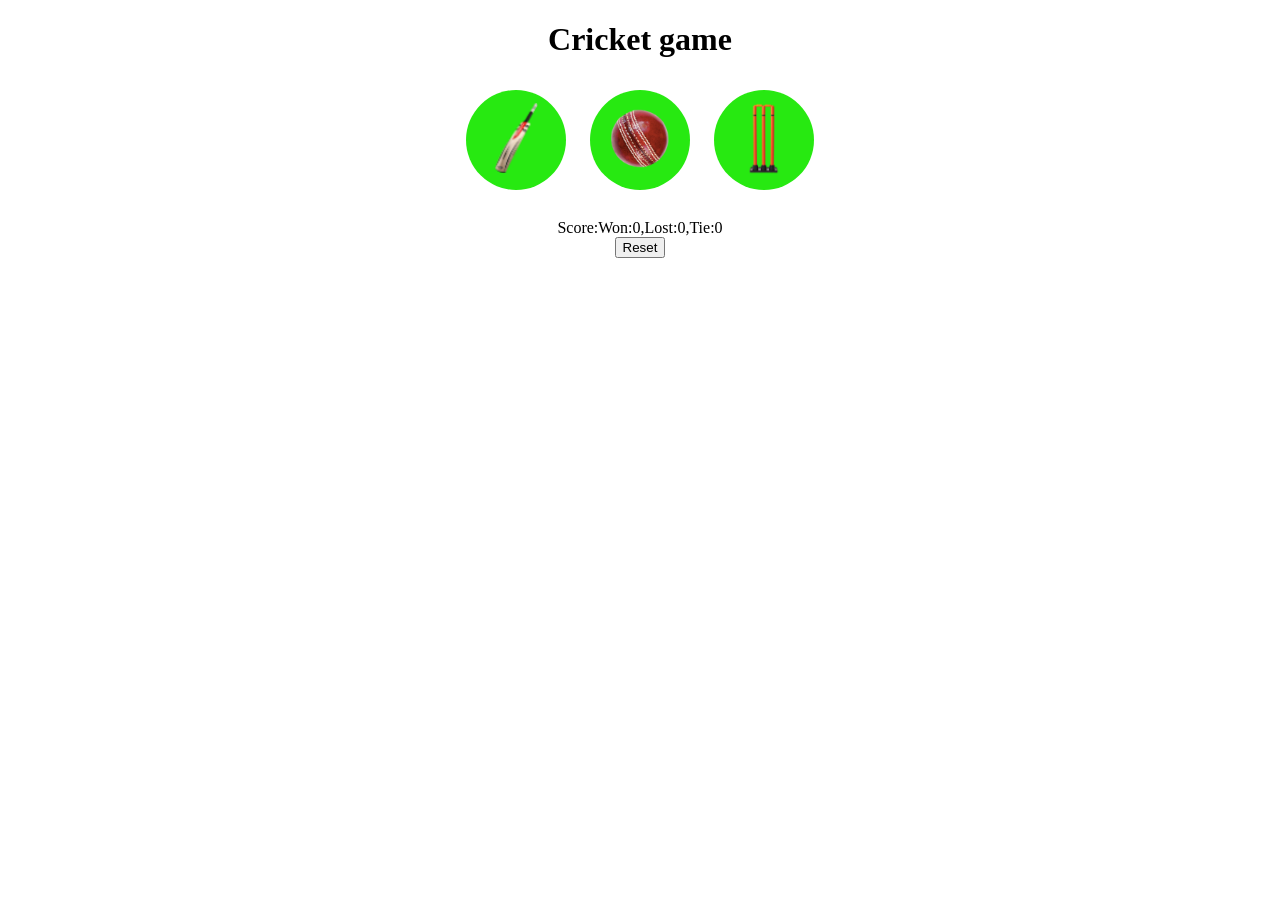
<file: index.html>
<!DOCTYPE html>
<html lang="en">
<head>
    <title>Cricket Game</title>
    <link rel="stylesheet" href="styles.css">
 </head>
<body>
    <h1>Cricket game</h1>
    <button class="choiceButton" onclick="
    let computerChoice=generateComputerChoice();
    let resMsg=getRes('Bat',computerChoice); 
    showRes('Bat',computerChoice,resMsg);
    "><img src="images/bat.png" alt="Bat image" class="choiceImage"></button>
    <button class="choiceButton" onclick="
    computerChoice=generateComputerChoice();
    resMsg=getRes('Ball',computerChoice);
    showRes('Ball',computerChoice,resMsg);
    "><img src="images/ball.png" alt="Ball image" class="choiceImage"></button>
    <button class="choiceButton" onclick="
    computerChoice=generateComputerChoice();
    resMsg=getRes('Stump',computerChoice); 
    showRes('Stump',computerChoice,resMsg);
    "><img src="images/stump.png" alt="Stump image" class="choiceImage"></button>
    <h3 id="userMove"></h3>
    <h3 id="computerMove"></h3>
    <h3 id="res"></h3>
    <div id="score"></div>
    <button onclick="localStorage.clear()
    resetScore();
    ">Reset</button>
<script>
    let scoreStr=localStorage.getItem("Score");
    let score;
    resetScore(scoreStr);
    function resetScore(scoreStr) {
    score=scoreStr ? JSON.parse(scoreStr): {
        win:0,
        lost:0,
        tie:0,
    };
    score.displayScore=function() {
            return `Score:Won:${score.win},Lost:${score.lost},Tie:${score.tie}`;
    };
    showRes();
    }
    function generateComputerChoice() {
        let randomNumber=Math.random()*3;
        if(randomNumber>0 && randomNumber<=1) {
           return 'Bat';
        }
        else if(randomNumber>1 && randomNumber<=2) {
           return 'Ball';
        }
        else {
           return 'Stump';
        }
    }
    function getRes(userMove,computerMove) {
        if(userMove==='Bat') {
            if(computerMove=='Ball') {
                score.win++;
                return 'User won';
            }
            else if(computerMove==='Bat') {
                score.tie++;
                return `It's a tie`;  
            }
            else if(computerMove==='Stump') {
                score.lost++;
                return 'Computer has won'; 
            }
        }
        else if(userMove==='Ball') {
            if(computerMove=='Ball') {
                score.tie++;
                return `It's a tie`;
            }
            else if(computerMove==='Bat') {
                score.lost++;
                return 'Computer has won';    
            }
            else if(computerMove==='Stump') {
                score.win++;
                return 'User won';
            }
        }
        else {
            if(computerMove=='Ball') {
                score.lost++;
                return 'Computer has won';
            }
            else if(computerMove==='Bat') {
                score.win++;
                return 'User won';    
            }
            else if(computerMove==='Stump') {
                score.tie++;
                return `It's a tie`;
        }
    }
    } 
    function showRes(userMove,computerMove,res) {
        localStorage.setItem("Score",JSON.stringify(score));
        document.querySelector("#userMove").innerText=
        userMove ? `You have chosen ${userMove}`:'';
        document.querySelector("#computerMove").innerText=
        computerMove ? `Computer choice is ${computerMove}`:'';
        document.querySelector("#res").innerText=res || '';
        document.querySelector("#score").innerText=score.displayScore();
    }
</script>    
</body>
</html>
</file>
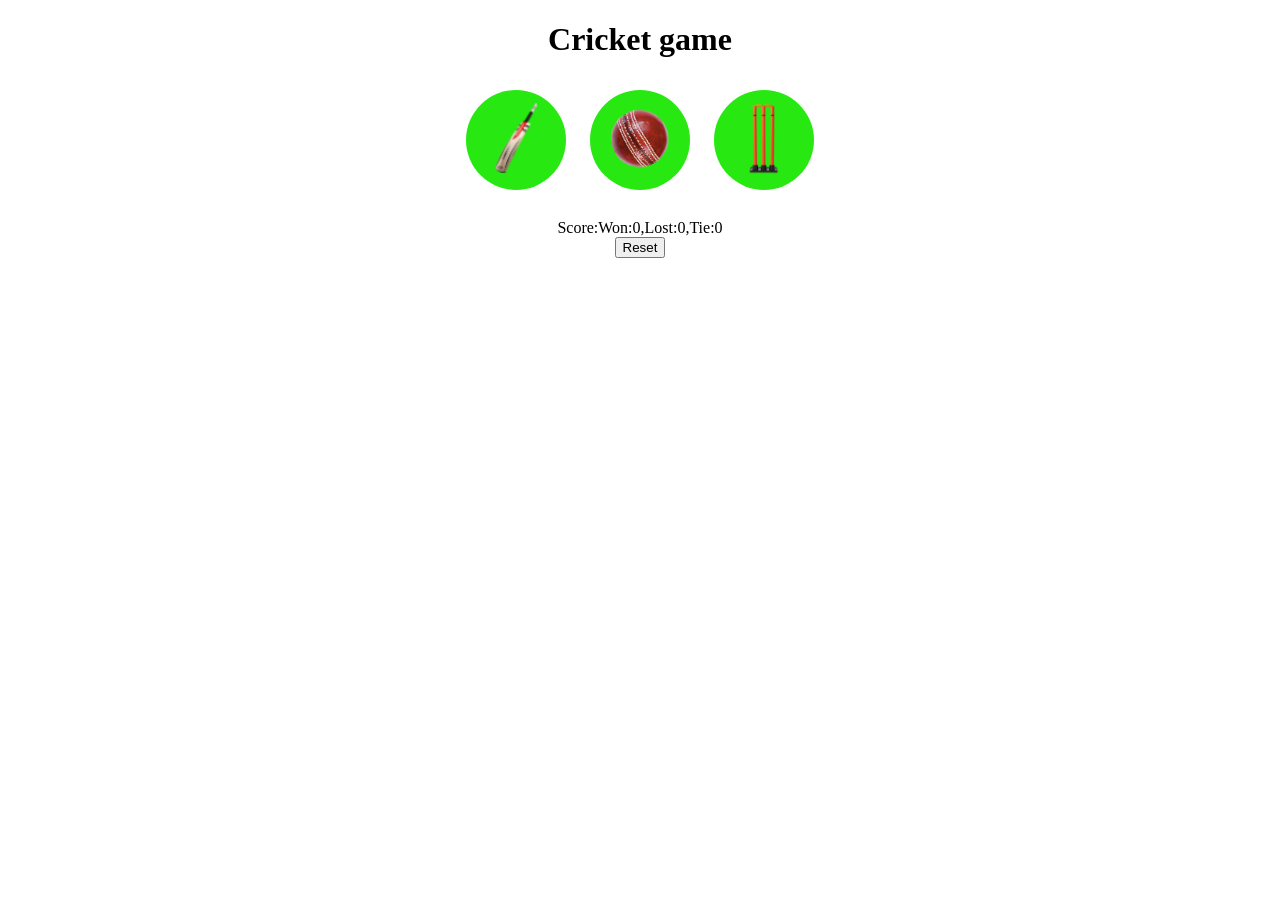
<file: Cricket Game project/cricket.html>
<!DOCTYPE html>
<html lang="en">
<head>
    <title>Document</title>
    <link rel="stylesheet" href="cricket.css">
 </head>
<body>
    <h1>Cricket game</h1>
    <button class="choiceButton" onclick="
    let computerChoice=generateComputerChoice();
    let resMsg=getRes('Bat',computerChoice); 
    showRes('Bat',computerChoice,resMsg);
    "><img src="images/bat.png" alt="Bat image" class="choiceImage"></button>
    <button class="choiceButton" onclick="
    computerChoice=generateComputerChoice();
    resMsg=getRes('Ball',computerChoice);
    showRes('Ball',computerChoice,resMsg);
    "><img src="images/ball.png" alt="Ball image" class="choiceImage"></button>
    <button class="choiceButton" onclick="
    computerChoice=generateComputerChoice();
    resMsg=getRes('Stump',computerChoice); 
    showRes('Stump',computerChoice,resMsg);
    "><img src="images/stump.png" alt="Stump image" class="choiceImage"></button>
    <h3 id="userMove"></h3>
    <h3 id="computerMove"></h3>
    <h3 id="res"></h3>
    <div id="score"></div>
    <button onclick="localStorage.clear()
    resetScore();
    ">Reset</button>
<script>
    let scoreStr=localStorage.getItem("Score");
    let score;
    resetScore(scoreStr);
    function resetScore(scoreStr) {
    score=scoreStr ? JSON.parse(scoreStr): {
        win:0,
        lost:0,
        tie:0,
    };
    score.displayScore=function() {
            return `Score:Won:${score.win},Lost:${score.lost},Tie:${score.tie}`;
    };
    showRes();
    }
    function generateComputerChoice() {
        let randomNumber=Math.random()*3;
        if(randomNumber>0 && randomNumber<=1) {
           return 'Bat';
        }
        else if(randomNumber>1 && randomNumber<=2) {
           return 'Ball';
        }
        else {
           return 'Stump';
        }
    }
    function getRes(userMove,computerMove) {
        if(userMove==='Bat') {
            if(computerMove=='Ball') {
                score.win++;
                return 'User won';
            }
            else if(computerMove==='Bat') {
                score.tie++;
                return `It's a tie`;  
            }
            else if(computerMove==='Stump') {
                score.lost++;
                return 'Computer has won'; 
            }
        }
        else if(userMove==='Ball') {
            if(computerMove=='Ball') {
                score.tie++;
                return `It's a tie`;
            }
            else if(computerMove==='Bat') {
                score.lost++;
                return 'Computer has won';    
            }
            else if(computerMove==='Stump') {
                score.win++;
                return 'User won';
            }
        }
        else {
            if(computerMove=='Ball') {
                score.lost++;
                return 'Computer has won';
            }
            else if(computerMove==='Bat') {
                score.win++;
                return 'User won';    
            }
            else if(computerMove==='Stump') {
                score.tie++;
                return `It's a tie`;
        }
    }
    } 
    function showRes(userMove,computerMove,res) {
        localStorage.setItem("Score",JSON.stringify(score));
        document.querySelector("#userMove").innerText=
        userMove ? `You have chosen ${userMove}`:'';
        document.querySelector("#computerMove").innerText=
        computerMove ? `Computer choice is ${computerMove}`:'';
        document.querySelector("#res").innerText=res || '';
        document.querySelector("#score").innerText=score.displayScore();
    }
</script>    
</body>
</html>
</file>
<file: styles.css>
body {
    text-align: center;
}
.choiceButton {
    height: 100px;
    width: 100px;
    border: none;
    margin: 10px;
    background-color: rgb(39, 233, 17);
    border-radius: 50px;
    cursor: pointer;
}
.choiceImage {
    height: 75px;
}
</file>
<file: Cricket Game project/cricket.css>
body {
    text-align: center;
}
.choiceButton {
    height: 100px;
    width: 100px;
    border: none;
    margin: 10px;
    background-color: rgb(39, 233, 17);
    border-radius: 50px;
    cursor: pointer;
}
.choiceImage {
    height: 75px;
}
</file>
